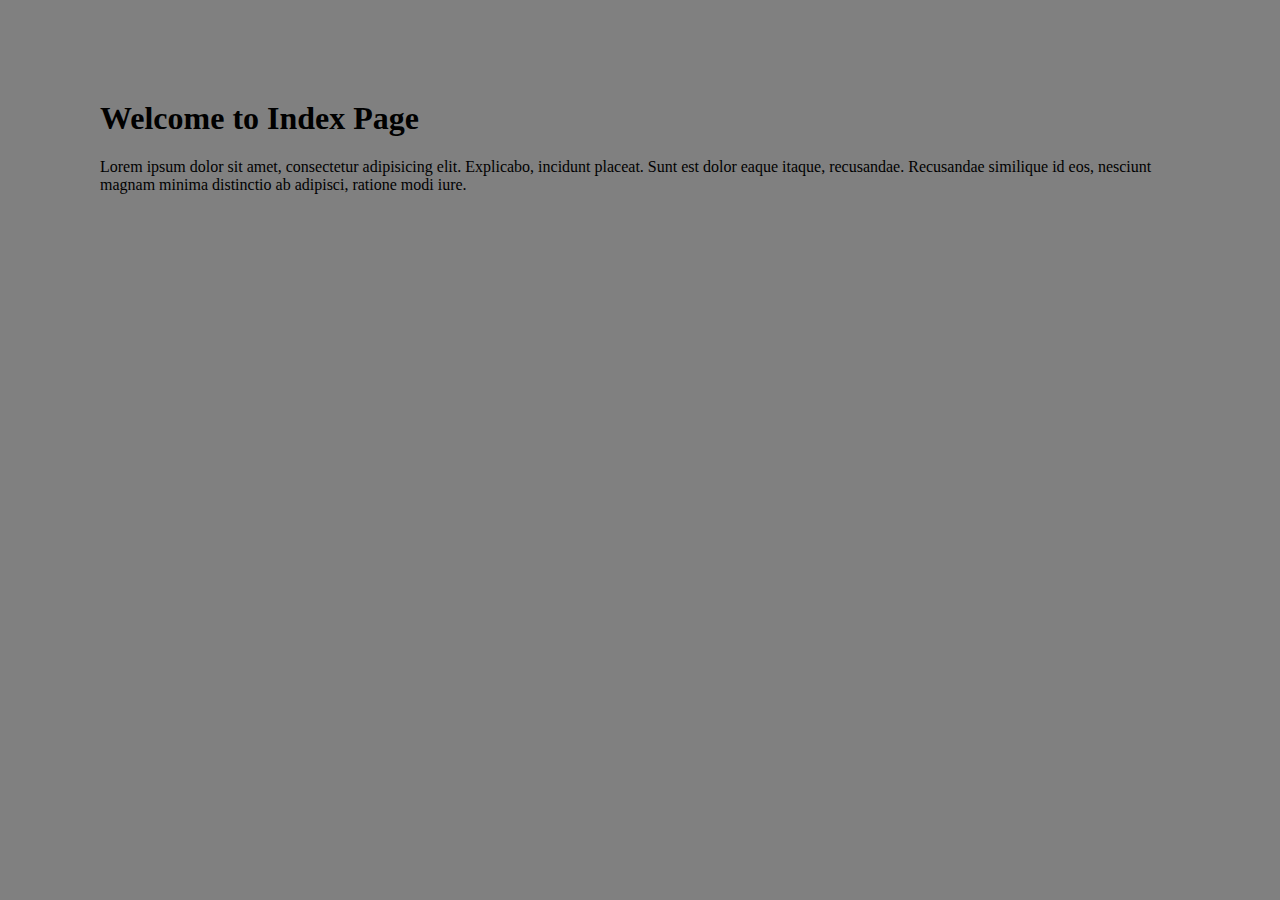
<file: index.html>
<!DOCTYPE html>
<html>
  <head>
    <meta charset="utf-8">
    <title>My Project</title>
    <link rel="stylesheet" href="css/style.css">
  </head>
  <body>
    <h1>Welcome to Index Page</h1>

    <p>Lorem ipsum dolor sit amet, consectetur adipisicing elit. Explicabo, incidunt placeat. Sunt est dolor eaque itaque, recusandae. Recusandae similique id eos, nesciunt magnam minima distinctio ab adipisci, ratione modi iure.</p>
    
  </body>
</html>
</file>
<file: css/style.css>
body {
  background: gray;
  margin: 100px;
}
</file>
